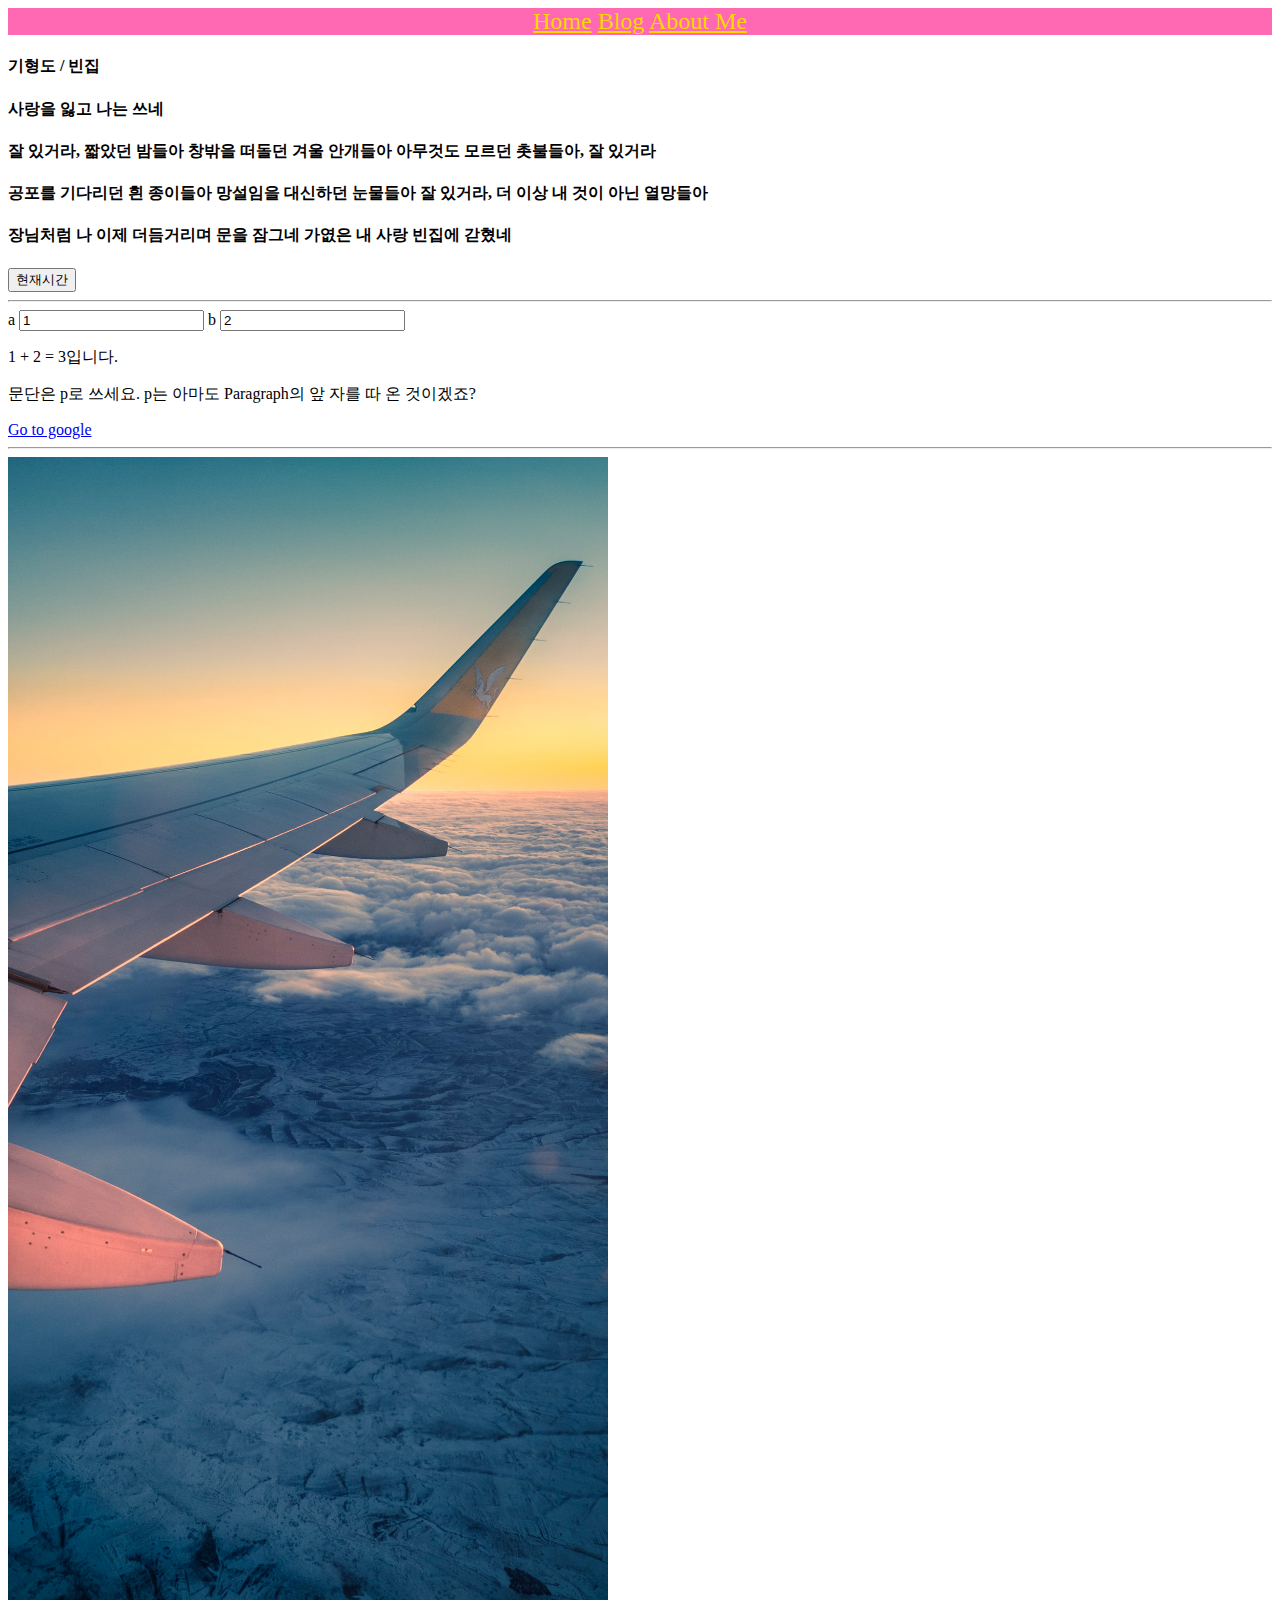
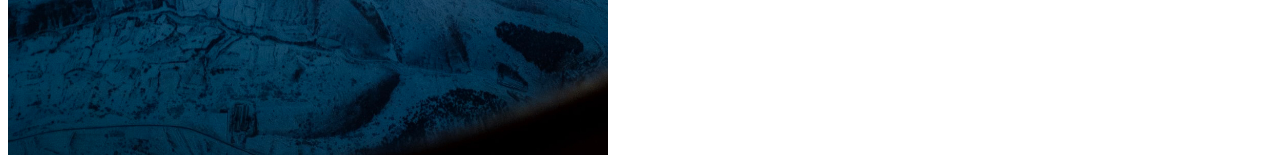
<file: docs/index.html>
<!DOCTYPE html>
<html lang="en">
<head>
    <meta charset="UTF-8">
    <title>박민규의 홈페이지</title>
    <link href="./practice.css" rel="stylesheet" type="text/css">

    <script type="text/javascript" src="add_two_numbers.js"></script>
    <script type="text/javascript" src="what_time_is_it.js"></script>
</head>

<body>
    <nav>
        <a href="./index.html">Home</a>
        <a href="./blog_list.html">Blog</a>
        <a href="./about_me.html">About Me</a>
    </nav>

    <h4>기형도 / 빈집</h4>
    <h4>사랑을 잃고 나는 쓰네</h4>
    <h4>잘 있거라, 짧았던 밤들아
창밖을 떠돌던 겨울 안개들아
아무것도 모르던 촛불들아, 잘 있거라</h4>
    <h4>공포를 기다리던 흰 종이들아
망설임을 대신하던 눈물들아
잘 있거라, 더 이상 내 것이 아닌 열망들아</h4>
    <h4>장님처럼 나 이제 더듬거리며 문을 잠그네
가엾은 내 사랑 빈집에 갇혔네</h4>


    <button onclick="whatTimeIsIt()">현재시간</button>
    <hr />

    <label for="inputA">a</label>
    <input id="inputA" value=1 onkeyup="doSomething()">
    <label for="inputB">b</label>
    <input id="inputB" value=2 onkeyup="doSomething()">

    <p><span id="valueA">1</span> + <span id="valueB">2</span> = <span id="valueC">3</span>입니다.</p>

    <p>문단은 p로 쓰세요. p는 아마도 Paragraph의 앞 자를 따 온 것이겠죠?</p>
    <a href="https://www.google.com">Go to google</a>
    <hr />
    <img src="./images/air.jpg" width="600px">
</body>

</html>
</file>
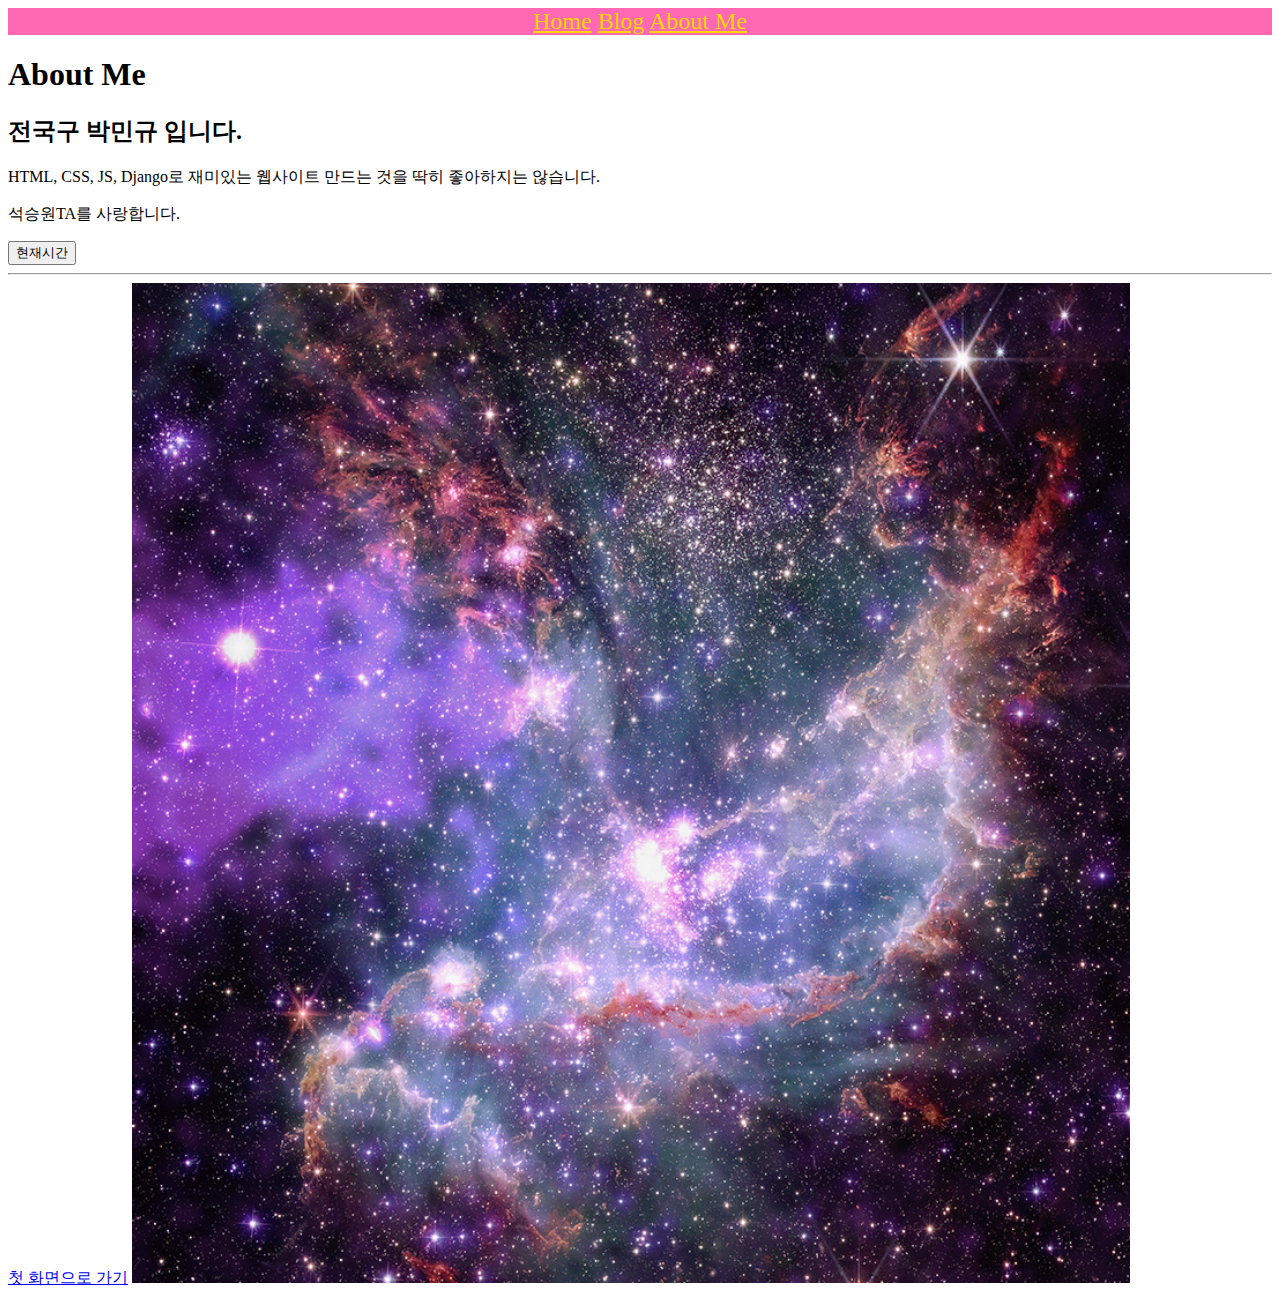
<file: docs/about_me.html>
<!DOCTYPE html>
<html lang="en">
<head>
    <meta charset="UTF-8">
     <title>About me</title>
        <link href="./practice.css" rel="stylesheet" type="text/css">

        <script type="text/javascript" src="what_time_is_it.js"></script>
    </head>
    <body>
        <nav>
            <a href="./index.html">Home</a>
            <a href="./blog_list.html">Blog</a>
            <a href="./about_me.html">About Me</a>
        </nav>

        <h1>About Me</h1>
        <h2>전국구 박민규 입니다. </h2>
        <p>HTML, CSS, JS, Django로 재미있는 웹사이트 만드는 것을 딱히 좋아하지는 않습니다. </p>
        <p>석승원TA를  사랑합니다. </p>

        <button onclick="whatTimeIsIt()">현재시간</button>
        <hr/>

        <a href="index.html">첫 화면으로 가기</a>
        <img src="./images/chandrawebb2_ngc346_comp.jpg" height="1000px">
    </body>
</html>
</file>
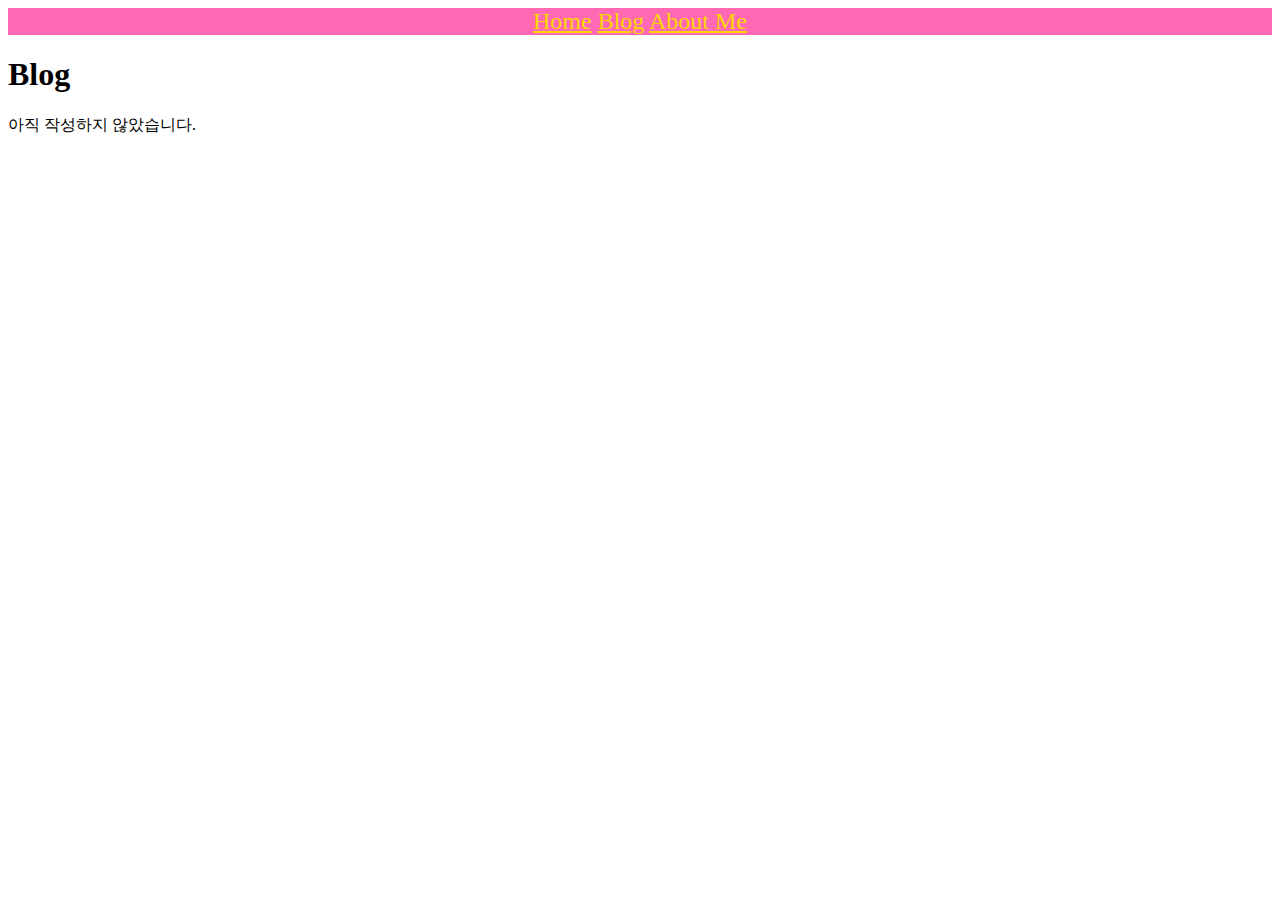
<file: docs/blog_list.html>
<!DOCTYPE html>
<html lang="en">
<head>
    <meta charset="UTF-8">
   <title>Blog</title>
        <link href="./practice.css" rel="stylesheet" type="text/css">
    </head>
    <body>
        <nav>
            <a href="./index.html">Home</a>
            <a href="./blog_list.html">Blog</a>
            <a href="./about_me.html">About Me</a>
        </nav>

        <h1>Blog</h1>
        <p>아직 작성하지 않았습니다.</p>
    </body>
</html>
</file>
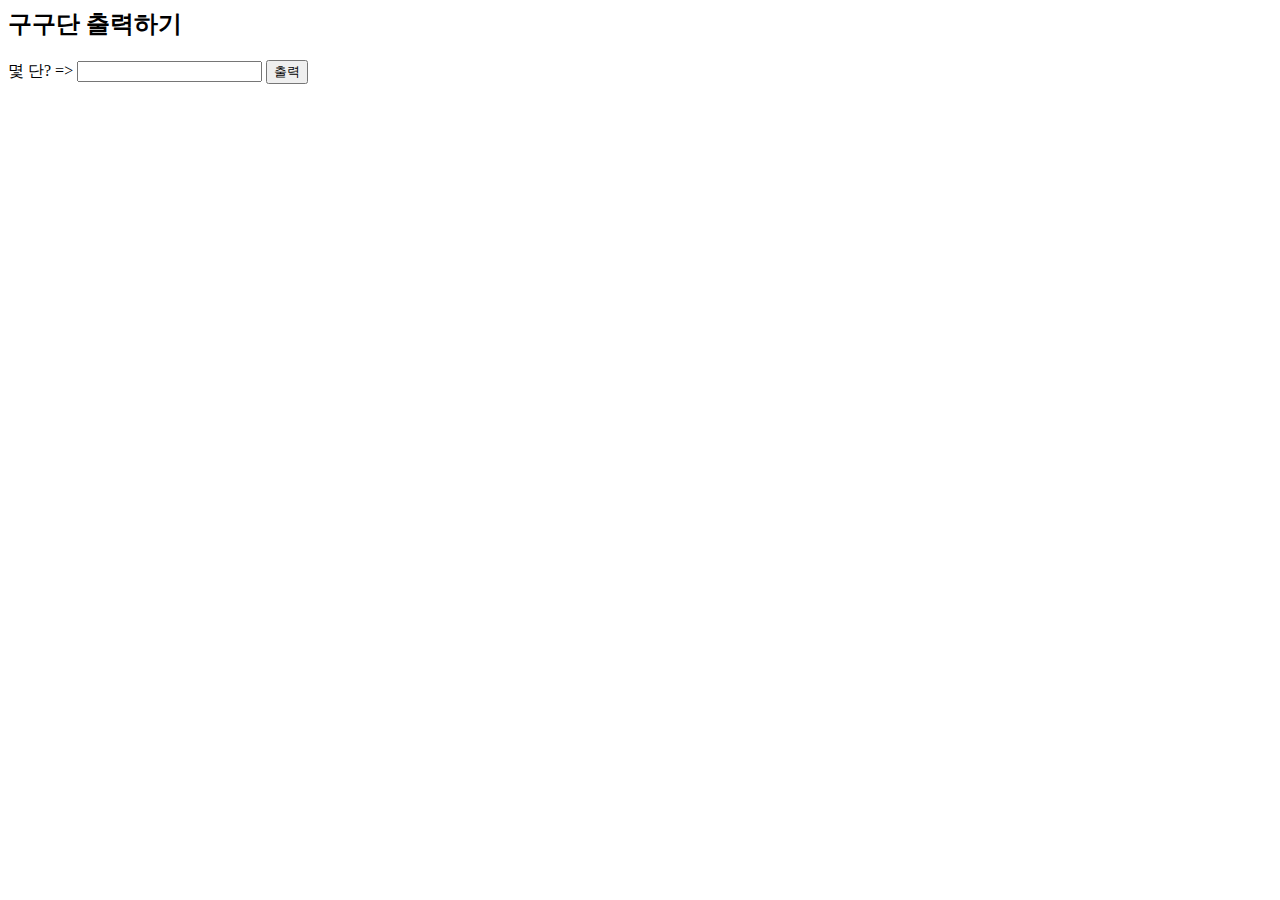
<file: hw06/gugu_ajax.html>
<html>
<head>
    <meta charset="UTF-8">
    <meta name="viewport"
          content="width=device-width, user-scalable=no, initial-scale=1.0, maximum-scale=1.0, minimum-scale=1.0">
    <meta http-equiv="X-UA-Compatible" content="ie=edge">
    <script
  src="https://code.jquery.com/jquery-3.7.1.min.js"
  integrity="sha256-/JqT3SQfawRcv/BIHPThkBvs0OEvtFFmqPF/lYI/Cxo="
  crossorigin="anonymous"></script>
    <title>Document</title>
</head>
<body>
   <form method="GET" action="javascript:post_query()">
        <h2>구구단 출력하기</h2>
        <label>몇 단? => </label>
        <input type="text" name="dan">
        </label>
        <button type="submit">출력</button>
    </form>
    <div id="results"></div>
<script>
function post_query() {
    $.ajax({
        type: "GET",
        url: "http://127.0.0.1:5000/gugu",
        data: $("#form_id").serialize(),
        success: update_result,
        dataType: "html"
    });
}
function update_result(data) {
$("#results").html(data);
}
</script>



</body>
</html>
</file>
<file: docs/practice.css>
nav {background-color: hotpink; font-size: 150%; text-align: center}
nav a {color:gold}
</file>
